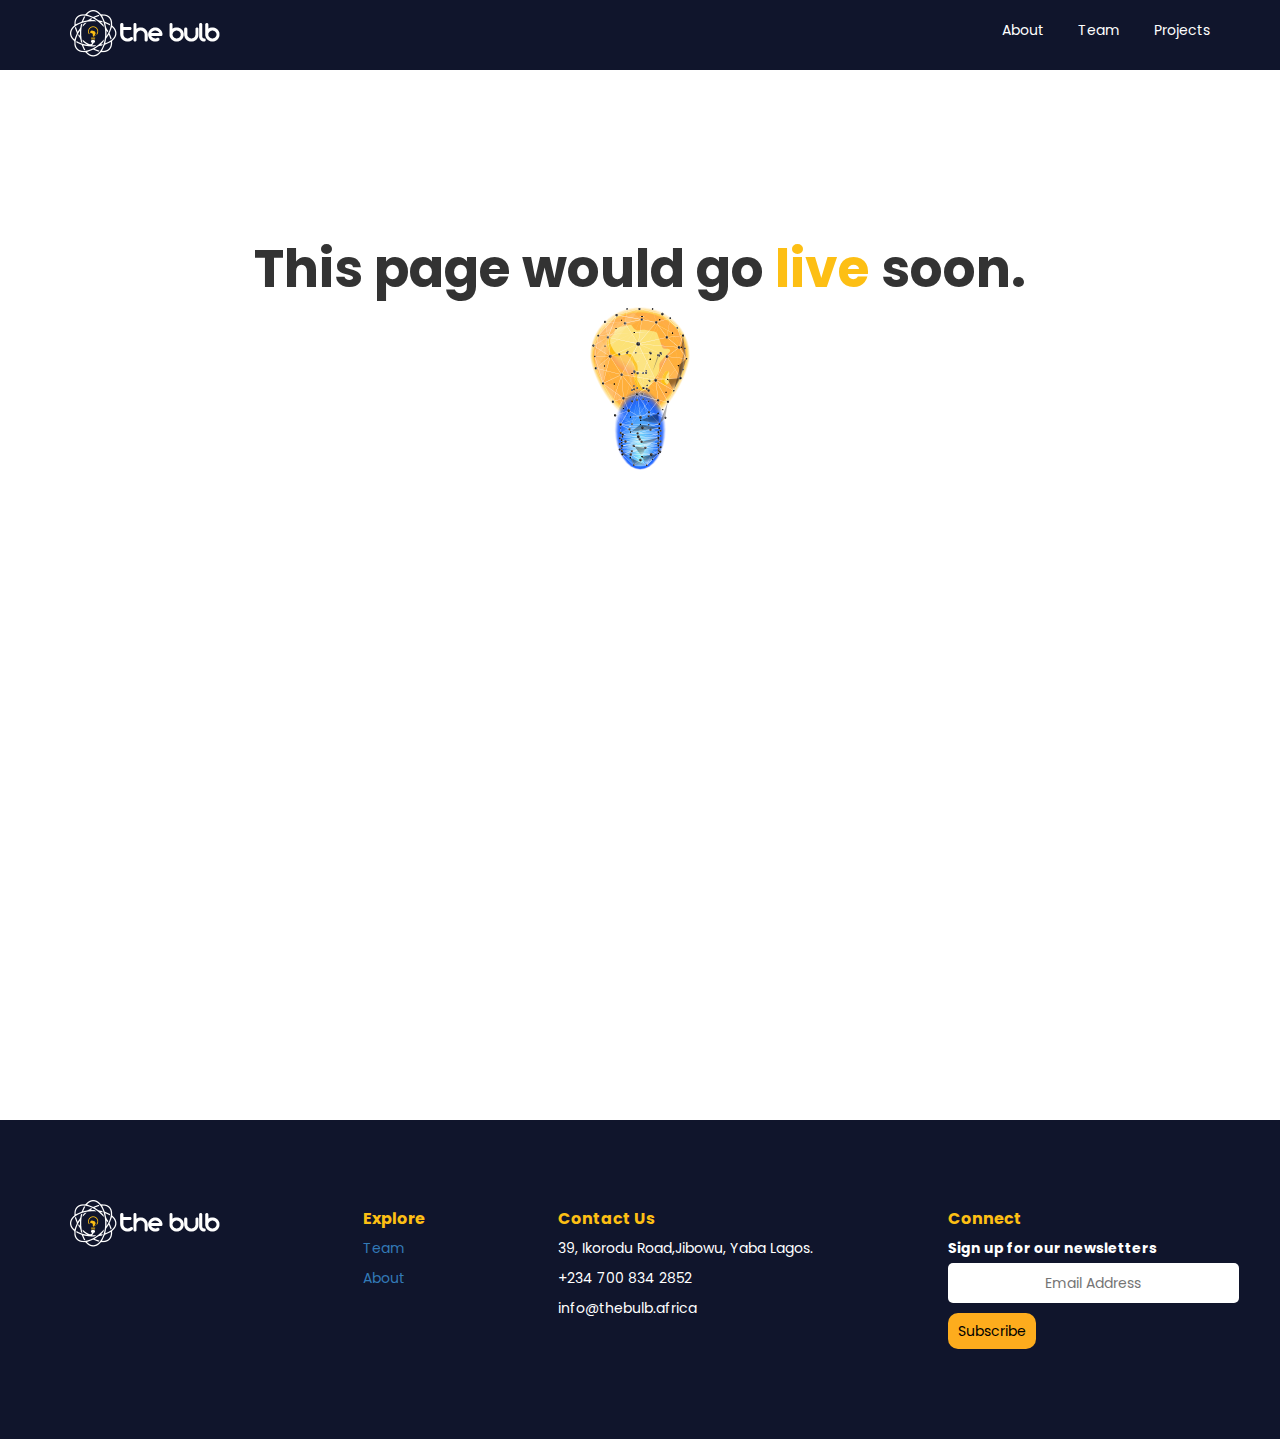
<file: projects.html>
<!DOCTYPE html>
<html lang="en">

<head>
    <meta charset="UTF-8">
    <meta name="viewport" content="width=device-width, initial-scale=1.0">
    <title>Projects</title>
    <link rel="icon" href="./images/bulb_light.svg">
    <!-- stylesheet -->
    <link rel="stylesheet" href="/styles/projects.css">
    <!-- Latest compiled and minified CSS -->
     <!-- CSS only -->
     <link rel="stylesheet" href="https://stackpath.bootstrapcdn.com/bootstrap/3.4.1/css/bootstrap.min.css" integrity="sha384-HSMxcRTRxnN+Bdg0JdbxYKrThecOKuH5zCYotlSAcp1+c8xmyTe9GYg1l9a69psu" crossorigin="anonymous">
    <!-- aos -->
    <link rel="stylesheet" href="https://unpkg.com/aos@next/dist/aos.css" />
    <!-- font family -->
    <link rel="preconnect" href="https://fonts.gstatic.com">
    <link href="https://fonts.googleapis.com/css2?family=Poppins:wght@300;400;700&display=swap" rel="stylesheet">

</head>

<body>

    <!-- Navbar -->
    <nav>
        <div class="container">
            <div class="toggle" onclick="toggleMenu()">
                <div class="menu" onclick="myFunction(this)">
                    <div class="bar1"></div>
                    <div class="bar2"></div>
                    <div class="bar3"></div>
                </div>
            </div>
            <a href="/index.html" class="logo-con"><img src="./images/logo.png" class="logo" alt=""></a>
            <ul class="nav-list">
                <li><a href="/index.html">About</a></li>
                <li><a href="/trainees.html">Team</a></li>
                <li><a href="/projects.html">Projects</a></li>
            </ul>
        </div>
    </nav>
    <!-- Navbar ends -->


    <div class="projects">
        <div class="container">
            <div class="row">
                <div class="projects-title">
                    <h1>This page would go <span>live</span> soon.</h1>
                    <img src="/images/bulb_light.svg" alt="light bulb">
                </div>
            </div>
        </div>
    </div>

    <!-- footer area -->
    <footer>
        <div class="container footer-items">
            <div class="row">
                <div class="col-sm-3 footer-item">
                    <img src="images/logo.png" alt="" class="logo" />
                </div>
                <div class="col-sm-12 col-lg-2 footer-item">
                    <h5>Explore</h5>
                    <ul>
                        <li><a href="trainees.html">Team</a></li>
                        <li><a href="index.html">About</a></li>
                    </ul>
                </div>
                <div class="col-sm-12 col-lg-4 footer-item">
                    <h5>Contact Us</h5>
                    <ul>
                        <li><a href="">39, Ikorodu Road,Jibowu, Yaba Lagos.</a></li>
                        <li><a href="">+234 700 834 2852</a></li>
                        <li><a href="">info@thebulb.africa</a></li>
                    </ul>
                </div>
                <div class="col-sm-12 col-lg-3 footer-item">
                    <h5>Connect</h5>
                    <ul>
                        <label for="">Sign up for our newsletters</label>
                        <input type="text" class="input1" placeholder="Email Address" />
                        <button class="footerBtn">Subscribe</button>
                    </ul>
                </div>
            </div>

        </div>
    </footer>

    <!-- js -->
    <script src="/js/app.js"></script>
    <!-- Latest compiled and minified JavaScript -->
    <script src="https://stackpath.bootstrapcdn.com/bootstrap/3.4.1/js/bootstrap.min.js" integrity="sha384-aJ21OjlMXNL5UyIl/XNwTMqvzeRMZH2w8c5cRVpzpU8Y5bApTppSuUkhZXN0VxHd" crossorigin="anonymous"></script>
</body>

</html>
</file>
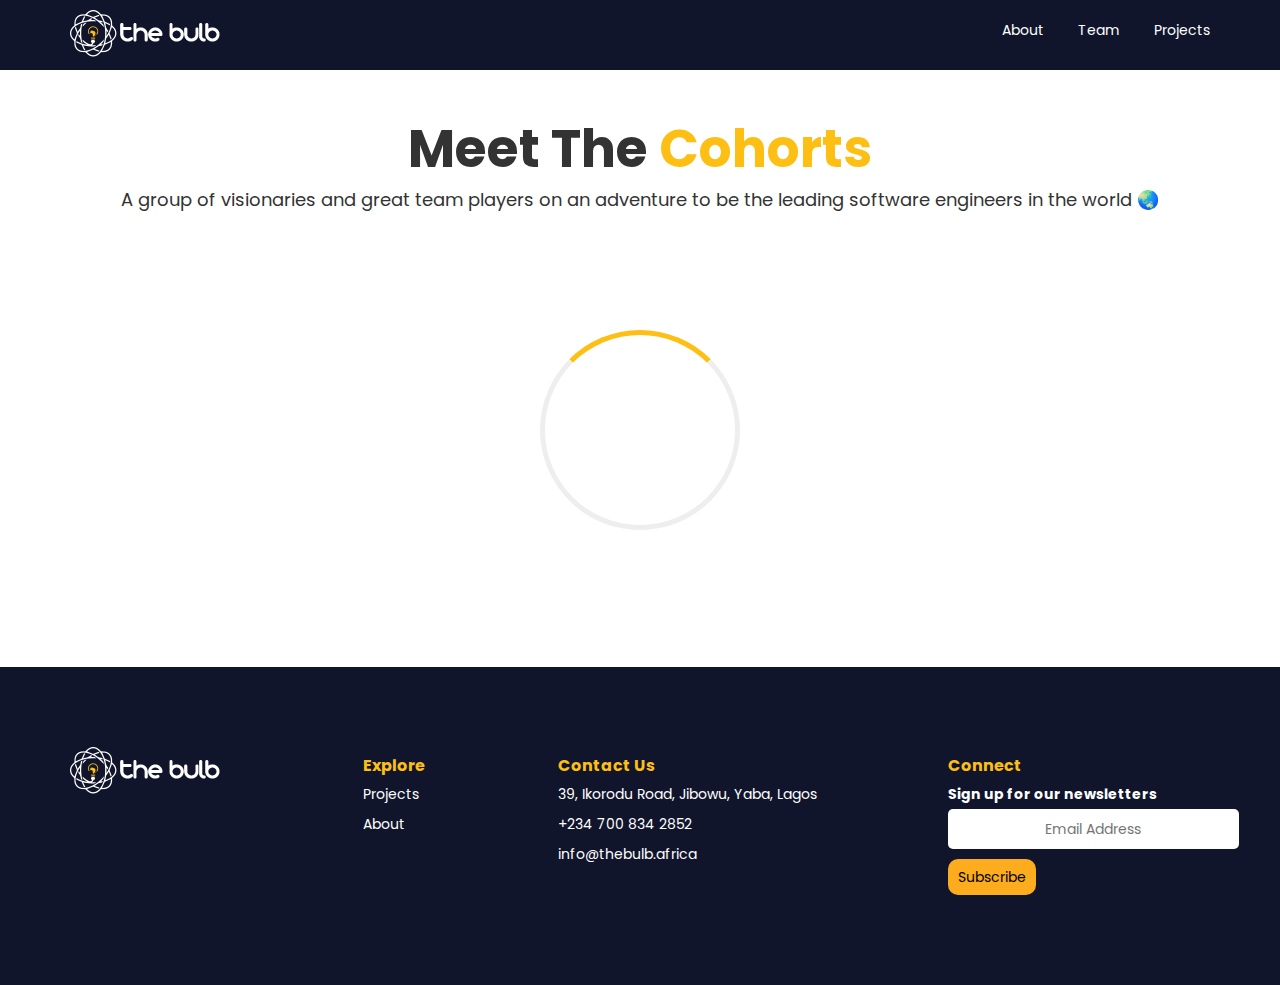
<file: trainees.html>
<!DOCTYPE html>
<html lang="en">

<head>
    <meta charset="UTF-8">
    <meta name="viewport" content="width=device-width, initial-scale=1.0">
    <title>Trainees</title>
    <link rel="icon" href="./images/bulb_light.svg">
    <!-- stylesheet -->
    <link rel="stylesheet" href="/styles/trainees.css">
    <!-- Latest compiled and minified CSS -->
    <!-- CSS only -->
    <link rel="stylesheet" href="https://stackpath.bootstrapcdn.com/bootstrap/3.4.1/css/bootstrap.min.css" integrity="sha384-HSMxcRTRxnN+Bdg0JdbxYKrThecOKuH5zCYotlSAcp1+c8xmyTe9GYg1l9a69psu" crossorigin="anonymous">
    <!-- font family -->
    <link rel="preconnect" href="https://fonts.gstatic.com">
    <link href="https://fonts.googleapis.com/css2?family=Poppins:wght@300;400;700&display=swap" rel="stylesheet">
    <!-- font awesome -->
    <link rel="stylesheet" href="https://cdnjs.cloudflare.com/ajax/libs/font-awesome/5.15.1/css/all.min.css"
        integrity="sha512-+4zCK9k+qNFUR5X+cKL9EIR+ZOhtIloNl9GIKS57V1MyNsYpYcUrUeQc9vNfzsWfV28IaLL3i96P9sdNyeRssA=="
        crossorigin="anonymous" />

</head>

<body>
    <!-- Navbar -->
    <nav>
        <div class="container">
            <div class="toggle" onclick="toggleMenu()">
                <div class="menu" onclick="myFunction(this)">
                    <div class="bar1"></div>
                    <div class="bar2"></div>
                    <div class="bar3"></div>
                </div>
            </div>
            <a href="index.html" class="logo-con"><img src="./images/logo.png" class="logo" alt=""></a>
            <ul class="nav-list">
                <li><a href="/index.html">About</a></li>
                <li><a href="">Team</a></li>
                <li><a href="/projects.html">Projects</a></li>
            </ul>
        </div>
    </nav>
    <!-- Navbar ends -->

    <!-- Training section -->
    <div class="training-section">
        <div class="container">
            <div class="row">
                <div class="col-sm-12 training-content">
                    <div class="titleContent">
                        <h1>Meet The <span>Cohorts</span></h1>
                        <p>
                            A group of visionaries and great team players on an
                            adventure to
                            be the leading software engineers in the
                            world 🌏
                        </p>
                    </div>
                    <div class="team-members">
                        <div class="trainees">
                            <div class="spinner">
                            </div>
                        </div>
                    </div>
                </div>
            </div>
        </div>
        <!-- Training section ends-->

        <!-- modal -->
        <div class="bg-modal">
            <div class="modal-con">
                <!-- <div class="mb-3">
                
            </div> -->
                <div class="spinner">
                </div>
            </div>
        </div>
        <!-- modal ends -->


        <!-- footer area -->
        <footer>
            <div class="container footer-items">
                <div class="row">
                    <div class="col-sm-3 footer-item">
                        <img src="images/logo.png" alt="" class="logo" />
                    </div>
                    <div class="col-sm-12 col-lg-2 footer-item">
                        <h5>Explore</h5>
                        <ul>
                            <li><a href="projects.html">Projects</a></li>
                            <li><a href="index.html">About</a></li>
                        </ul>
                    </div>
                    <div class="col-sm-12 col-lg-4 footer-item">
                        <h5>Contact Us</h5>
                        <ul>
                            <li><a href="">39, Ikorodu Road, Jibowu, Yaba, Lagos</a></li>
                            <li><a href="">+234 700 834 2852</a></li>
                            <li><a href="mailto:info@thebulb.africa">info@thebulb.africa</a></li>
                        </ul>
                    </div>
                    <div class="col-sm-12 col-lg-3 footer-item">
                        <h5>Connect</h5>
                        <ul>
                            <label for="">Sign up for our newsletters</label>
                            <input type="text" class="input1" placeholder="Email Address" />
                            <button class="footerBtn">Subscribe</button>
                        </ul>
                    </div>
                </div>

            </div>
        </footer>

        <script src="/js/app.js"></script>
        <!-- Latest compiled and minified JavaScript -->
        <script src="https://stackpath.bootstrapcdn.com/bootstrap/3.4.1/js/bootstrap.min.js" integrity="sha384-aJ21OjlMXNL5UyIl/XNwTMqvzeRMZH2w8c5cRVpzpU8Y5bApTppSuUkhZXN0VxHd" crossorigin="anonymous"></script>
</body>

</html>
</file>
<file: styles/projects.css>
*{
    box-sizing: border-box;
    margin: 0;
    padding: 0;
}
:root {
    --blue: #10152c;
    --white: #ffffff;
    --yellow: #fdbf14;
}
a:visited{
    color: #fff;
}
p{
    font-size: 18px;
}
h1{
    font-size: 52px;
    font-weight: 700;
}
body{
    font-family: 'Poppins', sans-serif !important;
    background-color: #f2f5f8;
}
span{
    color: var(--yellow);
}

/* nav styles */
nav{
    height: 70px;
    width: 100%;
    overflow: hidden;
    background-color: var(--blue);
    padding: 10px;
}
.logo-con{
    max-width: 150px;
    float: left;
}
.logo{
    max-width: 150px;
}
.nav-list{
    float: right;
    padding-top: 10px;
}
.nav-list li{
    display: inline;
    list-style-type: none;
}
.nav-list li a{
    color: var(--white);
    text-decoration: none;
    margin-left: 30px;
}
.nav-list li a:hover{
    color: var(--yellow);
    border-bottom: 2px solid var(--yellow);
    padding-bottom: 20px;
    transition: all ease 0.5s;
}
.toggle{
    cursor: pointer;
    float: right;
    padding-top: 5px;
    display: none;
}
.bar1, .bar2, .bar3 {
    width: 30px;
    height: 3px;
    background-color: #fff;
    margin: 6px 0;
    transition: 0.4s;
}
.change .bar1 {
    -webkit-transform: rotate(-45deg) translate(-9px, 6px);
    transform: rotate(-45deg) translate(-8px, 5px);
  }
  
  .change .bar2 {opacity: 0;}
  
  .change .bar3 {
    -webkit-transform: rotate(45deg) translate(-8px, -8px);
    transform: rotate(45deg) translate(-7px, -6px);
  }
/* nav styles ends */

/* projects */
.projects{
    margin-top: 150px;
    height: 100vh;
}
.projects-title{
    text-align: center;
}
.projects-title h1{
    font-size: 52px;
    font-weight: 700;
    animation: blink normal 5s infinite ease-in-out;
}
.projects-title img{
    width: 100px;
    animation: blink normal 5s infinite ease-in-out;
}

@keyframes blink{
    0%{
        opacity: 1;
    }
    50%{
        opacity: 0.1;
    }
    100%{
        opacity: 1;
    }
}


/* footer section */
footer {
    height: auto;
    background-color: var(--blue);
}
.footer-items{
    padding: 80px 0;
}
.footer-item h5{
    color: var(--yellow);
    font-size: 16px;
    font-weight: 700;
}
.footer-item li{
    list-style-type: none;
    margin-bottom: 10px;
}
.footer-item a:hover{
    text-decoration: none;
    color: #ccc;
    opacity: .6;
}
label{
    color: #fff;
}
.input1 {
    border-radius: 5px;
    padding: 10px 10px;
    border: none;
    text-align: center;
    outline: none;
    display: block;
}
.footerBtn {
    padding: 8px 10px;
    border-radius: 10px;
    margin-top: 10px;
    background-color: #fdac1d;
    color: black;
    outline: none;
    border: none;
}

/* media queries */
@media (max-width: 700px){
    .nav-list{
        position: absolute;
        right: 0px;
        height: 100vh;
        background-color: var(--blue);
        top: 70px;
        display: flex;
        flex-direction: column;
        /* justify-content: center; */
        align-items: center;
        width: 100%;
        z-index: 1000;
        transform: translateY(-120%);
        transition: transform 0.5s ease-in;
    }
    .nav-list li{
        margin: 10%;
        font-size: 22px;
    }
    .nav-active{
        transform: translateY(0%);
    }
    .intro-text{
        padding-left: 30px;
    }
    .toggle{
        display: inline-block;
    }

    /* footer */
    .footer-items{
        padding: 30px 0px;
    }
    .footer-item{
        margin-top: 30px;
        margin-left: 20px;
    }
    .footer-item li{
        margin-bottom: 20px;
    }
}
/* media queries ends*/
</file>
<file: styles/trainees.css>
* {
  box-sizing: border-box;
  margin: 0;
  padding: 0;
}
:root {
  --blue: #10152c;
  --white: #ffffff;
  --yellow: #fdbf14;
}

p {
  font-size: 18px;
}

h1 {
  font-size: 52px;
  font-weight: 700;
}

body {
  font-family: "Poppins", sans-serif !important;
  background-color: #f2f5f8;
}

span {
  color: var(--yellow);
}

/* nav styles */
nav {
  height: 70px;
  width: 100%;
  overflow: hidden;
  background-color: var(--blue);
  padding: 10px;
}

.logo-con {
  max-width: 150px;
  float: left;
}

.logo {
  max-width: 150px;
}

.nav-list {
  float: right;
  padding-top: 10px;
}

.nav-list li {
  display: inline;
  list-style-type: none;
}
.nav-list li a {
  color: var(--white);
  text-decoration: none;
  margin-left: 30px;
}
.nav-list li a:hover {
  color: var(--yellow);
  border-bottom: 2px solid var(--yellow);
  padding-bottom: 20px;
  transition: all ease 0.5s;
}
.toggle {
  cursor: pointer;
  float: right;
  padding-top: 5px;
  display: none;
}
.bar1,
.bar2,
.bar3 {
  width: 30px;
  height: 3px;
  background-color: #fff;
  margin: 6px 0;
  transition: 0.4s;
}
.change .bar1 {
  -webkit-transform: rotate(-45deg) translate(-9px, 6px);
  transform: rotate(-45deg) translate(-8px, 5px);
}

.change .bar2 {
  opacity: 0;
}

.change .bar3 {
  -webkit-transform: rotate(45deg) translate(-8px, -8px);
  transform: rotate(45deg) translate(-7px, -6px);
}
/* nav styles ends */
.training-content {
  margin-bottom: 80px;
}
.titleContent {
  text-align: center;
  margin-top: 50px;
}
.titleContent h1 {
  font-size: 52px;
  font-weight: 700;
}
.team-members {
  margin-top: 60px;
}
.trainees {
  display: flex;
  justify-content: space-around;
  flex-wrap: wrap;
}
.trainee {
  width: 200px;
  height: 200px;
  /* border: 1px solid black; */
  border-radius: 50%;
  margin: 2%;
  margin-bottom: 30px;
  cursor: pointer;
}
.trainee p {
  text-align: center;
  margin-top: 5px;
}
.profile {
  width: 200px;
  height: 200px;
  border-radius: 50%;
  object-fit: cover;
}
/* modal */
.bg-modal {
  width: 100%;
  height: 100%;
  background-color: rgba(0, 0, 0, 0.7);
  position: fixed;
  top: 0;
  display: none;
  justify-content: center;
  align-items: center;
  /* display: none; */
  transition: all 0.5s ease-in-out;
  z-index: 3000;
}
.modal-con {
  width: 700px;
  margin: 1em auto;
  margin-top: 2em;
  background-color: #fff;
  border-radius: 5px;
  display: flex;
  justify-content: space-around;
  align-items: center;
  position: relative;
}
.modal-img {
  margin: 2em;
}
.modal-info {
  margin-right: 2em;
  padding: 1em;
  padding-right: 2em;
  height: auto;
  overflow-y: scroll;
  word-wrap: break-word;
}
.modal-info h3 {
  color: var(--yellow);
  font-weight: 700;
}
.modal-info::-webkit-scrollbar-track {
  background: white;
  border-radius: 5px;
  height: 300px;
}

.modal-info::-webkit-scrollbar-track-piece:end {
  margin-bottom: 10px;
}

.modal-info::-webkit-scrollbar-track-piece:start {
  margin-top: 40px;
}

.modal-info::-webkit-scrollbar-thumb:hover {
  background: #555;
}

.modal-info::-webkit-scrollbar-thumb {
  background: #a5a5a5;
  border-radius: 10px;
}

.modal-info::-webkit-scrollbar {
  width: 7px;
  height: 10px;
}

.modal-info::-webkit-scrollbar-thumb {
  background: #a5a5a5;
  border-radius: 10px;
}

.modal-info::-webkit-scrollbar-thumb:hover {
  background: #555;
}

.modal-info::-webkit-scrollbar-track {
  background: white;
  border-radius: 5px;
  height: 200px;
}

.close {
  position: absolute;
  top: 0px;
  right: 5px;
  font-size: 4em !important;
  outline: none;
}

.open {
  display: grid;
  place-items: center;
}
.closed {
  display: none;
}
.socials a {
  color: var(--blue);
  margin-left: 15px;
  font-size: 20px;
}

i:hover {
  color: var(--yellow);
}

/* footer section */
footer {
  height: auto;
  background-color: var(--blue);
}
.footer-items {
  padding: 80px 0;
}
.footer-item h5 {
  color: var(--yellow);
  font-size: 16px;
  font-weight: 700;
}
.footer-item li {
  list-style-type: none;
  margin-bottom: 10px;
}
.footer-item a {
  color: white;
}
.footer-item a:hover {
  text-decoration: none;
  color: #ccc;
  opacity: 0.6;
}

label {
  color: #fff;
}
.input1 {
  border-radius: 5px;
  padding: 10px 10px;
  border: none;
  text-align: center;
  outline: none;
  display: block;
}
.footerBtn {
  padding: 8px 10px;
  border-radius: 10px;
  margin-top: 10px;
  background-color: #fdac1d;
  color: black;
  outline: none;
  border: none;
}
/* media queries */
@media (max-width: 768px) {
  .modal-info {
    padding: 5em 1em;
    margin-right: 0;
    /* padding-right: 3em; */
  }
  .modal-con{
    width: 650px;
  }
  .modal-info h3 {
    margin-top: 0;
  }
}
@media (max-width: 700px) {
  .nav-list {
    position: absolute;
    right: 0px;
    height: 100vh;
    background-color: var(--blue);
    top: 70px;
    display: flex;
    flex-direction: column;
    align-items: center;
    width: 100%;
    z-index: 1000;
    transform: translateY(-120%);
    transition: transform 0.5s ease-in;
  }
  .nav-list li {
    margin: 10%;
    font-size: 22px;
  }
  .nav-active {
    transform: translateY(0%);
  }
  .intro-text {
    padding-left: 30px;
  }
  .toggle {
    display: inline-block;
  }
  .trainee{
    margin-bottom: 30px;
  }
  .modal-con{
    width: 550px;
  }
  /* footer */
  .footer-items {
    padding: 30px 0px;
  }
  .footer-item {
    margin-top: 30px;
    margin-left: 20px;
  }
  .footer-item li {
    margin-bottom: 20px;
  }
}

@media screen and (orientation: landscape) and (max-width: 600px) {
  .modal-info {
    padding: 1em;
    margin: 1em;
    height: 300px;
    padding-right: 1.5em;
  }

  .modal-info h3 {
    margin-top: 20px;
  }
}

@media (max-width: 550px) {
  .trainees {
    justify-content: space-evenly;
  }
  .trainee {
    margin-bottom: 10%;
  }
  .modal-con {
    width: 350px;
    flex-direction: column;
    height: 90vh;
  }
  .modal-info {
    margin: 1em;
    margin-top: 0;
  }

  .modal-info h3 {
    margin-top: 0;
  }

  .close {
    font-size: 1em;
  }
}
/* media queries ends */

@media (max-width: 390px) {
  .modal-con {
    width: 300px;
  }
}

.spinner {
  pointer-events: none;
  width: 20rem;
  height: 20rem;
  border: 0.4em solid transparent;
  border-color: #eee;
  border-top-color: var(--yellow);
  border-radius: 50%;
  animation: loadingspin 1s linear infinite;
  margin: 5% auto;
}

@keyframes loadingspin {
  100% {
    transform: rotate(360deg);
  }
}
</file>
